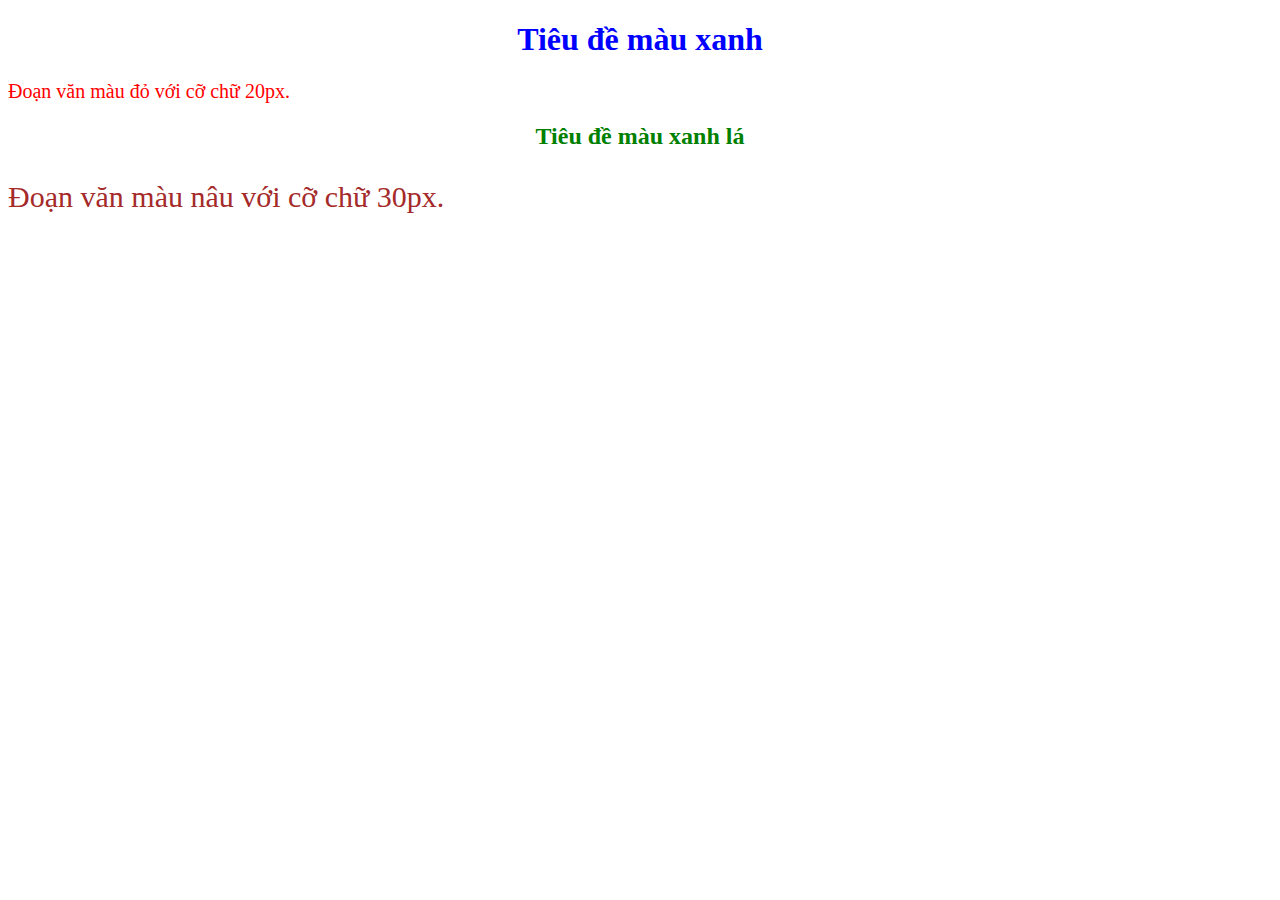
<file: learn/css-lesson1/index.html>
<!DOCTYPE html>
<html lang="en">
  <head>
    <meta charset="UTF-8" />
    <meta name="viewport" content="width=device-width, initial-scale=1.0" />
    <title>Internal,External,Inline CSS Example</title>
    <link rel="stylesheet" href="styles.css" />
    <style>
      h1 {
        color: blue;
        text-align: center;
      }
      p {
        font-size: 20px;
        color: red;
      }
    </style>
  </head>
  <body>
    <h1>Tiêu đề màu xanh</h1>
    <p>Đoạn văn màu đỏ với cỡ chữ 20px.</p>
    <h2>Tiêu đề màu xanh lá</h2>
    <p style="color: brown; font-size: 30px">
      Đoạn văn màu nâu với cỡ chữ 30px.
    </p>
  </body>
</html>
</file>
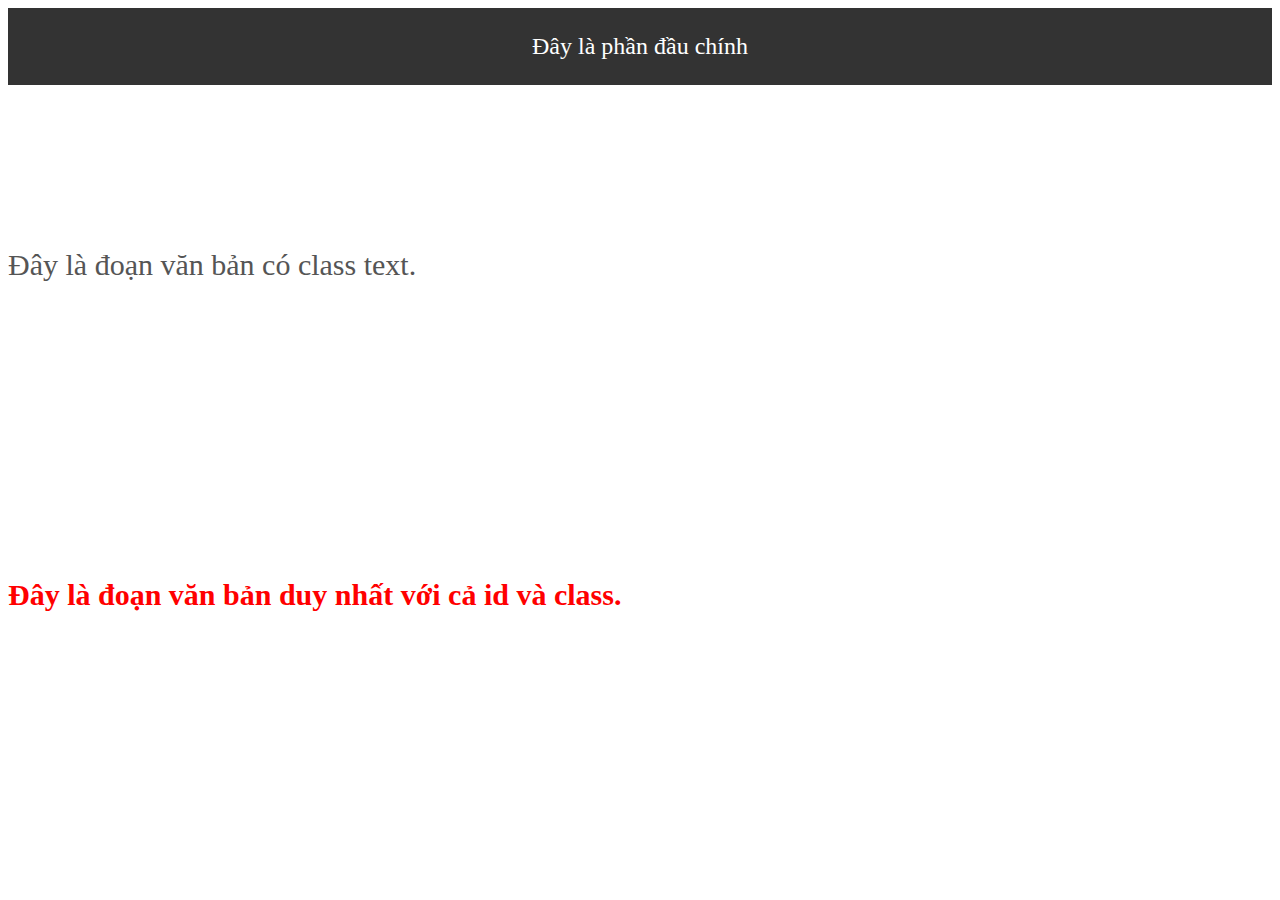
<file: learn/css-lesson2/index.html>
<!DOCTYPE html>
<html lang="en">
  <head>
    <meta charset="UTF-8" />
    <meta name="viewport" content="width=device-width, initial-scale=1.0" />
    <title>Ví Dụ về id và class</title>
    <link rel="stylesheet" href="main.css" />
  </head>
  <body>
    <div id="main-header" class="header">Đây là phần đầu chính</div>
    <p class="text">Đây là đoạn văn bản có class text.</p>
    <p id="unique-paragraph" class="text">
      Đây là đoạn văn bản duy nhất với cả id và class.
    </p>
  </body>
</html>
</file>
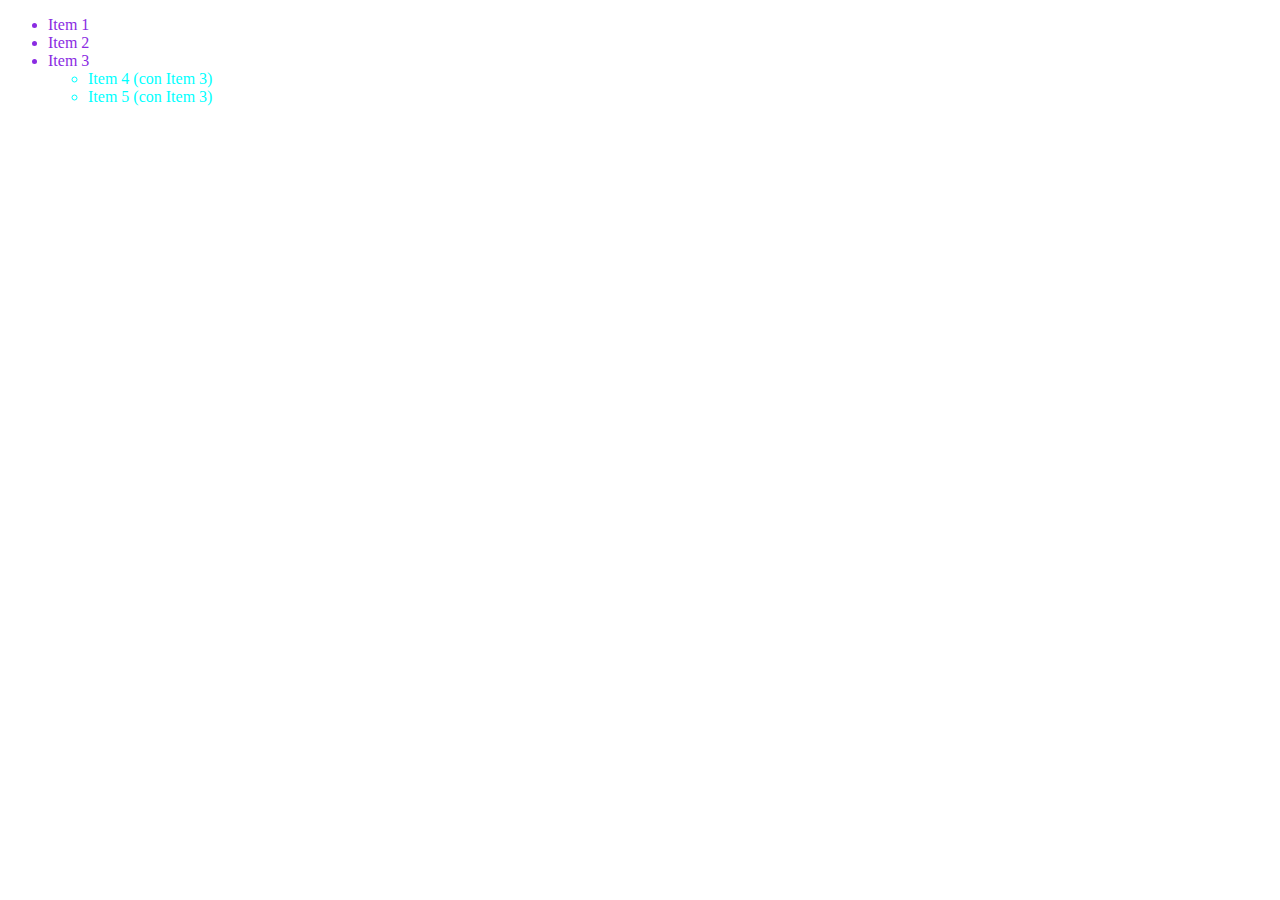
<file: learn/css-lesson3/index.html>
<!DOCTYPE html>
<html lang="en">
  <head>
    <meta charset="UTF-8" />
    <meta name="viewport" content="width=device-width, initial-scale=1.0" />
    <title>Document</title>
    <link rel="stylesheet" href="main.css" />
  </head>
  <body>
    <ul class="list">
      <li>Item 1</li>
      <li>Item 2</li>
      <li>
        Item 3
        <ul>
          <li>Item 4 (con Item 3)</li>
          <li>Item 5 (con Item 3)</li>
        </ul>
      </li>
    </ul>
  </body>
</html>
</file>
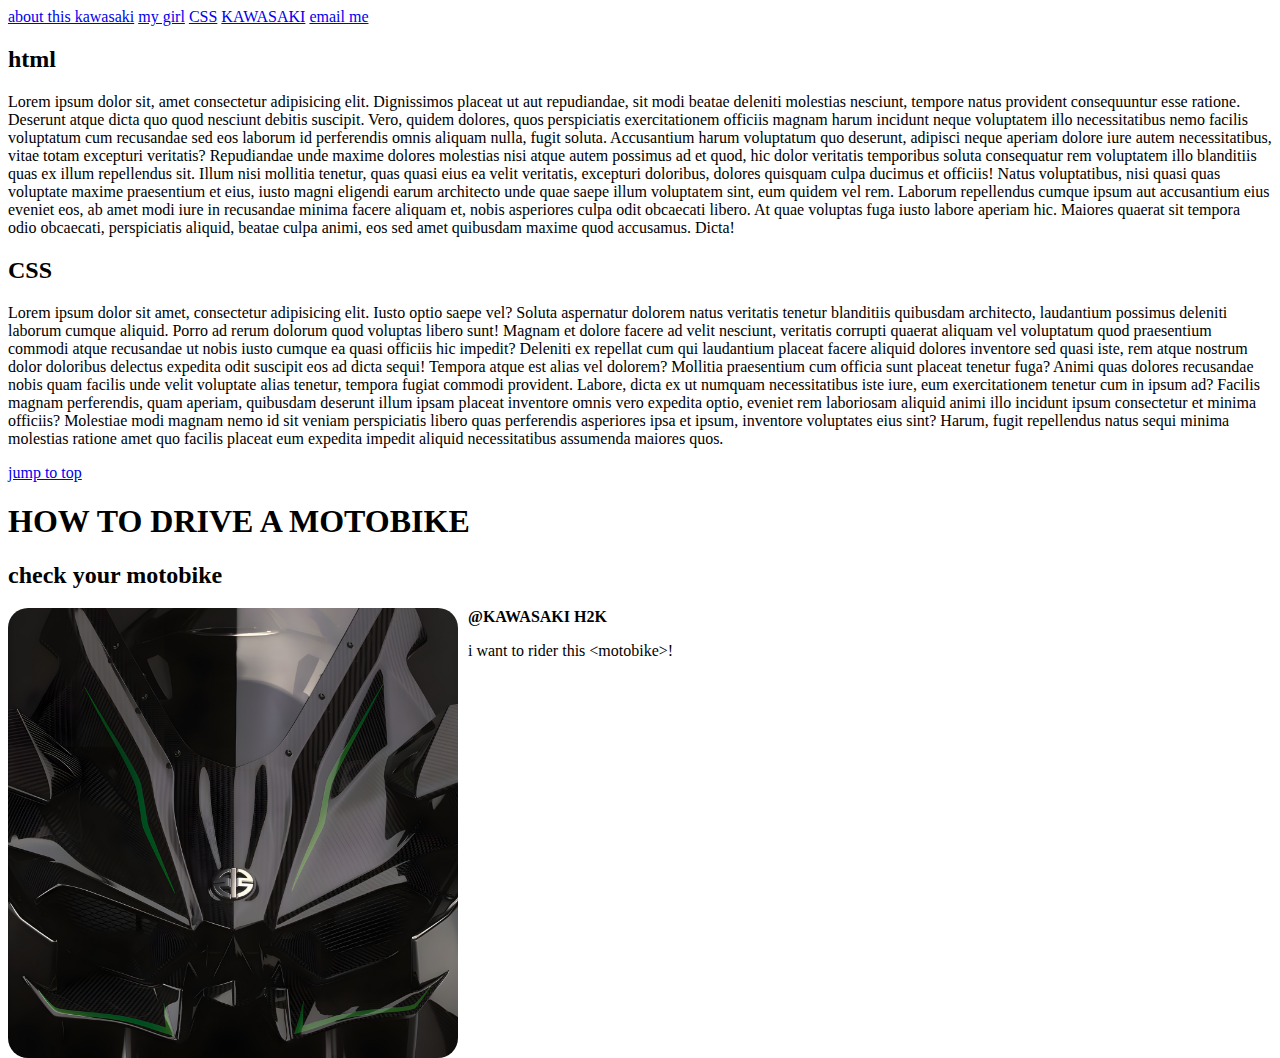
<file: learn/html/index.html>
<!DOCTYPE html>
<html lang="en">
  <head>
    <meta charset="UTF-8" />
    <meta name="viewport" content="width=device-width, initial-scale=1.0" />
    <meta name="keywords" content="html, CSS" />
    <meta name="description" content="..." />
    <title>My first web page</title>
    <style>
      img {
        width: 450px;
        height: 450px;
        object-fit: cover;
        border-radius: 20px;
        float: left;
        margin-right: 10px;
      }

      .username {
        font-weight: bold;
      }

      em {
        color: red;
        font-style: oblique;
      }
    </style>
  </head>
  <body>
    <a href="company/kawasaki.html">about this kawasaki</a>
    <a href="images/a175.jpeg" download>my girl</a>
    <a href="#section-css">CSS</a>
    <a
      href="https://www.kawasaki-motors.vn/vi-vn/xe-mo-to/ninja/hypersport/ninja-h2"
      target="_blank"
      >KAWASAKI</a
    >
    <a href="mailto:w.quockhanh167@gmail.com">email me</a>
    <h2>html</h2>
    <p>
      Lorem ipsum dolor sit, amet consectetur adipisicing elit. Dignissimos
      placeat ut aut repudiandae, sit modi beatae deleniti molestias nesciunt,
      tempore natus provident consequuntur esse ratione. Deserunt atque dicta
      quo quod nesciunt debitis suscipit. Vero, quidem dolores, quos
      perspiciatis exercitationem officiis magnam harum incidunt neque
      voluptatem illo necessitatibus nemo facilis voluptatum cum recusandae sed
      eos laborum id perferendis omnis aliquam nulla, fugit soluta. Accusantium
      harum voluptatum quo deserunt, adipisci neque aperiam dolore iure autem
      necessitatibus, vitae totam excepturi veritatis? Repudiandae unde maxime
      dolores molestias nisi atque autem possimus ad et quod, hic dolor
      veritatis temporibus soluta consequatur rem voluptatem illo blanditiis
      quas ex illum repellendus sit. Illum nisi mollitia tenetur, quas quasi
      eius ea velit veritatis, excepturi doloribus, dolores quisquam culpa
      ducimus et officiis! Natus voluptatibus, nisi quasi quas voluptate maxime
      praesentium et eius, iusto magni eligendi earum architecto unde quae saepe
      illum voluptatem sint, eum quidem vel rem. Laborum repellendus cumque
      ipsum aut accusantium eius eveniet eos, ab amet modi iure in recusandae
      minima facere aliquam et, nobis asperiores culpa odit obcaecati libero. At
      quae voluptas fuga iusto labore aperiam hic. Maiores quaerat sit tempora
      odio obcaecati, perspiciatis aliquid, beatae culpa animi, eos sed amet
      quibusdam maxime quod accusamus. Dicta!
    </p>
    <h2 id="section-css">CSS</h2>
    <p>
      Lorem ipsum dolor sit amet, consectetur adipisicing elit. Iusto optio
      saepe vel? Soluta aspernatur dolorem natus veritatis tenetur blanditiis
      quibusdam architecto, laudantium possimus deleniti laborum cumque aliquid.
      Porro ad rerum dolorum quod voluptas libero sunt! Magnam et dolore facere
      ad velit nesciunt, veritatis corrupti quaerat aliquam vel voluptatum quod
      praesentium commodi atque recusandae ut nobis iusto cumque ea quasi
      officiis hic impedit? Deleniti ex repellat cum qui laudantium placeat
      facere aliquid dolores inventore sed quasi iste, rem atque nostrum dolor
      doloribus delectus expedita odit suscipit eos ad dicta sequi! Tempora
      atque est alias vel dolorem? Mollitia praesentium cum officia sunt placeat
      tenetur fuga? Animi quas dolores recusandae nobis quam facilis unde velit
      voluptate alias tenetur, tempora fugiat commodi provident. Labore, dicta
      ex ut numquam necessitatibus iste iure, eum exercitationem tenetur cum in
      ipsum ad? Facilis magnam perferendis, quam aperiam, quibusdam deserunt
      illum ipsam placeat inventore omnis vero expedita optio, eveniet rem
      laboriosam aliquid animi illo incidunt ipsum consectetur et minima
      officiis? Molestiae modi magnam nemo id sit veniam perspiciatis libero
      quas perferendis asperiores ipsa et ipsum, inventore voluptates eius sint?
      Harum, fugit repellendus natus sequi minima molestias ratione amet quo
      facilis placeat eum expedita impedit aliquid necessitatibus assumenda
      maiores quos.
    </p>

    <a href="#">jump to top</a>

    <h1>HOW TO DRIVE A MOTOBIKE</h1>
    <h2>check your motobike</h2>
    <img
      src="images/🔥 Kawasaki H2R Wallpapers on WallpaperSafari_out.jpg"
      alt="an image of motobike"
    />
    <p class="username">@KAWASAKI H2K</p>
    <p>i want to rider this &lt;motobike&gt;!</p>
  </body>
</html>
</file>
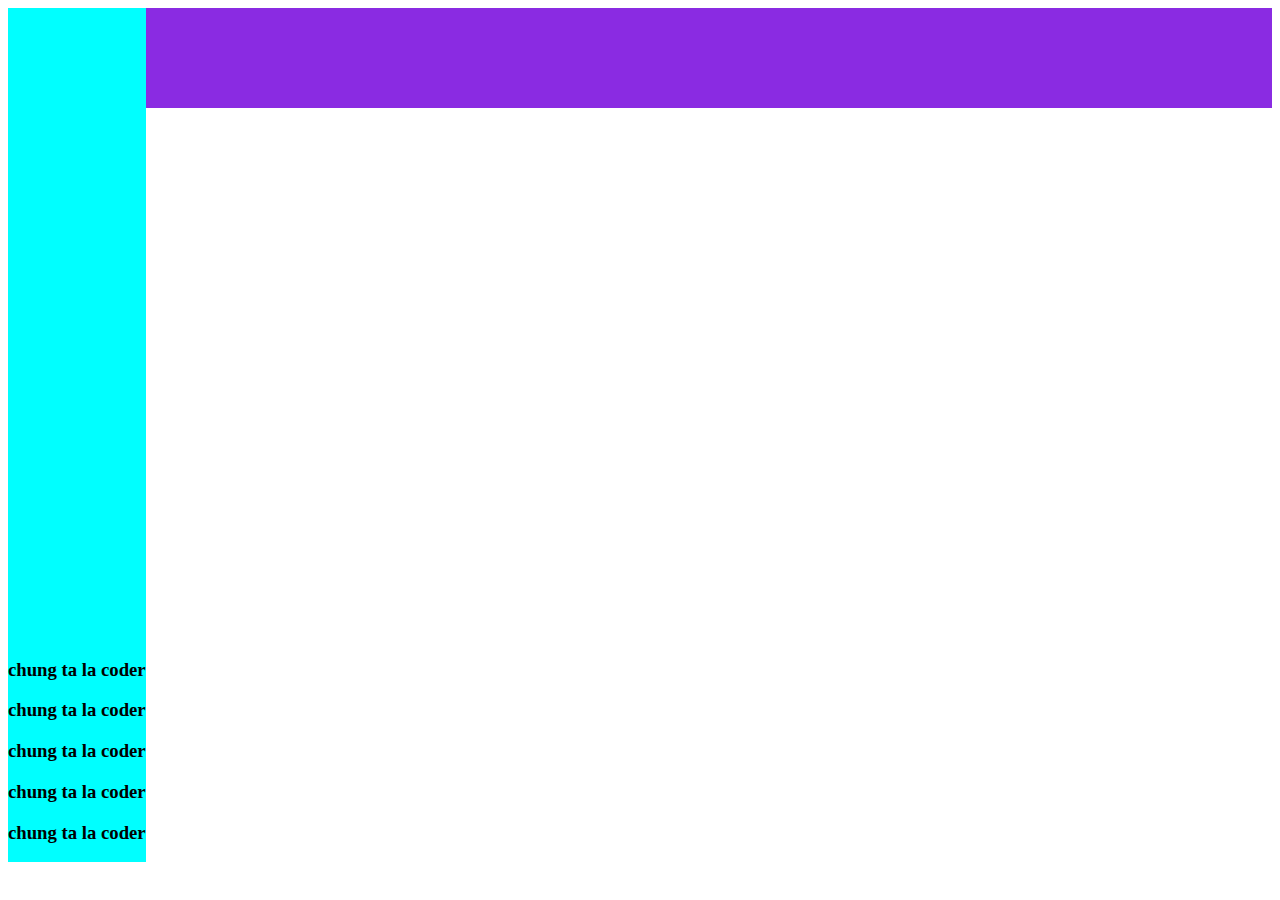
<file: learn/example/units-ex/index.html>
<!DOCTYPE html>
<html lang="en">
    <head>
        <meta charset="UTF-8" />
        <meta name="viewport" content="width=device-width, initial-scale=1.0" />
        <link rel="stylesheet" href="style.css" />
        <title>Document</title>
    </head>
    <body>
        <div class="box">
            <div class="box-1">
                <h3>chung ta la coder</h3>
                <h3>chung ta la coder</h3>
                <h3>chung ta la coder</h3>
                <h3>chung ta la coder</h3>
                <h3>chung ta la coder</h3>
            </div>
        </div>
    </body>
</html>
</file>
<file: learn/css-lesson1/styles.css>
h2 {
    color: green;
    text-align: center;
}
</file>
<file: learn/css-lesson2/main.css>
#main-header {
    background-color: #333;
    color: white;
    padding: 25px;
}

.header {
    text-align: center;
    font-size: 24px;
}

.text {
    font-size: 30px;
    line-height: 10;
    color: #555;
}

#unique-paragraph {
    color: red;
    font-weight: bold;
}
</file>
<file: learn/css-lesson3/main.css>
.list li {
    color: aqua;
}

.list > li {
    color: blueviolet;
}
</file>
<file: learn/example/units-ex/style.css>
.box {
    height: 100px;
    background-color: blueviolet;
}

.box-1 {
    display: inline-block;
    background-color: aqua;
    padding-top: 50%;
}
</file>
